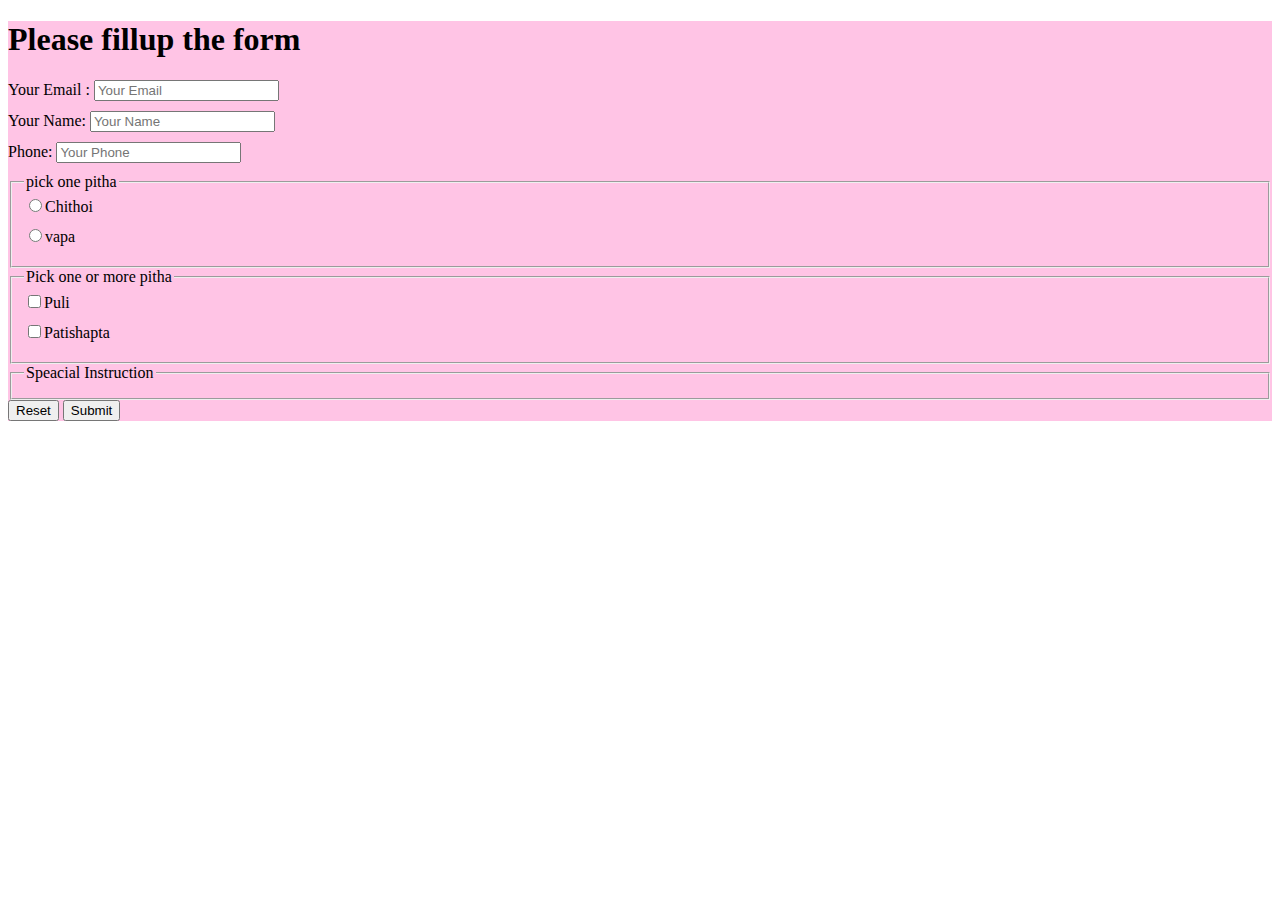
<file: form.html>
<!DOCTYPE html>
<html lang="en">
<head>
    <meta charset="UTF-8">
    <meta name="viewport" content="width=device-width, initial-scale=1.0">
    <title>Pitha Blog</title>
    <style>
        
        
            label{
                display: block;
                margin-bottom: 10px; }
                section{
                    background-color: rgb(255, 196, 229);
                }
    </style>
</head>
<body>
    <header>

    </head>
    <main>
        <section>
            <h1>Please fillup the form</h1>
            <form>
                <label for="email">Your Email :
                <input  id=" email" type="email" placeholder="Your Email "></label>
                <label for="Name">Your Name:
                    <input  id="name" type="name" placeholder="Your Name">
                </label>
                <label for="Phone"> Phone:
                    <input  id="phone" type="phone" placeholder="Your Phone">
                </label>


              <!--Eikane  jekono ekti  pitha  beche neyar  jonno name shob ek  deya hoyeche 
                  id o alada hobe  and amra feildeset tag er moddhe korbo kaj ta ,
                 box er moddhe pick just one emn kichu dekayte hole amra legend tag use korbo ,
                eikane prothome fieldset tag tarpor legend tag er modde nam ta tarpor end legend tag kore, label tag start kore er bithor input tag er radio nite hobe then label tag end hobe ,fieldset o end hobe.....-->  
                
                
                   <fieldset>
                    <legend>
                        pick one pitha
                    </legend>
                    <label for="Chithoi">
                        <input type="radio" name="pitha" id="chithoi">Chithoi
                    </label>
                    <label for="vapa">
                        <input type="radio" name="pitha" id="vapa">vapa
                    </label>  </fieldset>


                  <!--Eikane  jekono ekti pitha beche neya  noitu shob beche neyar jonno name ek rokom deya hoini
                 but id alada hobe  and amra feildeset tag er moddhe korbo kaj ta ,
                 box er moddhe pick just one emn kichu dekayte hole amra legend tag use korbo ,
                eikane prothome fieldset tag tarpor legend tag er modde nam ta tarpor end legend tag kore, label tag start kore er bithor input tag er cheakbox nite hobe then label tag end hobe ,fieldset o end hobe.....-->


                <fieldset>
                    <legend> Pick one or more pitha </legend>
                        <label for="Puli">
                            <input type="checkbox" name="puli" id="Puli">Puli
                        </label>
                        <label for="Patishapta">
                            <input type="checkbox" name="patishapta" id="Patishapta">Patishapta </label>
                          </fieldset>
                          <fieldset>
                            <legend>
                                Speacial Instruction
                            </legend>
                          </fieldset>
                          <input type="reset">
                          <input type="submit">
                        </form>
        </section>

    </main>
    <footer>

    </footer>
</body>
</html>
</file>
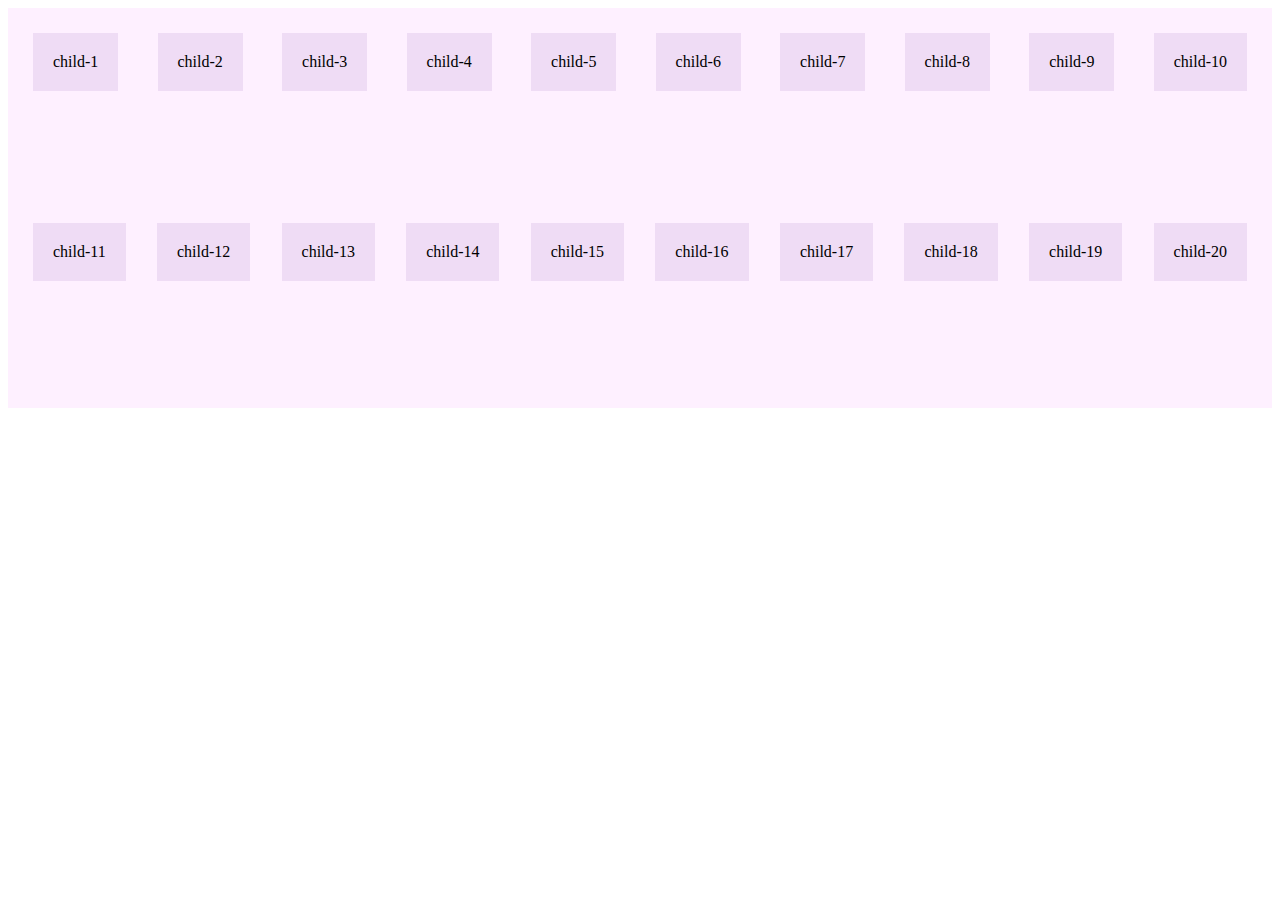
<file: intro-with-flex.html>
<!DOCTYPE html>
<html lang="en">
<head>
    <meta charset="UTF-8">
    <meta name="viewport" content="width=, initial-scale=1.0">
    <title>Document</title>
    <link rel="stylesheet" href="intro-with-flex.css">
</head>
<body>
    
        <!--eikane amra section tag niyechi ,section tag er moddhe class atribute niyechi,
        erpor div tag niyechi section tag er moddhey ,, div tag e attribute niyechi class -->
        <section class="parent">
            <div  class="child">child-1</div>
            <div class="child">child-2</div>
            <div class="child">child-3</div>
            <div  class="child">child-4</div>
            <div class="child">child-5</div>
            <div class="child">child-6</div>
            <div  class="child">child-7</div>
            <div class="child">child-8</div>
            <div class="child">child-9</div>
            <div  class="child">child-10</div>
            <div class="child">child-11</div>
            <div class="child">child-12</div>
            <div class="child">child-13</div>
            <div  class="child">child-14</div>
            <div class="child">child-15</div>
            <div class="child">child-16</div>
            <div  class="child">child-17</div>
            <div class="child">child-18</div>
            <div class="child">child-19</div>
            <div  class="child">child-20</div>
            
      </section>
    
</body>
</html>
</file>
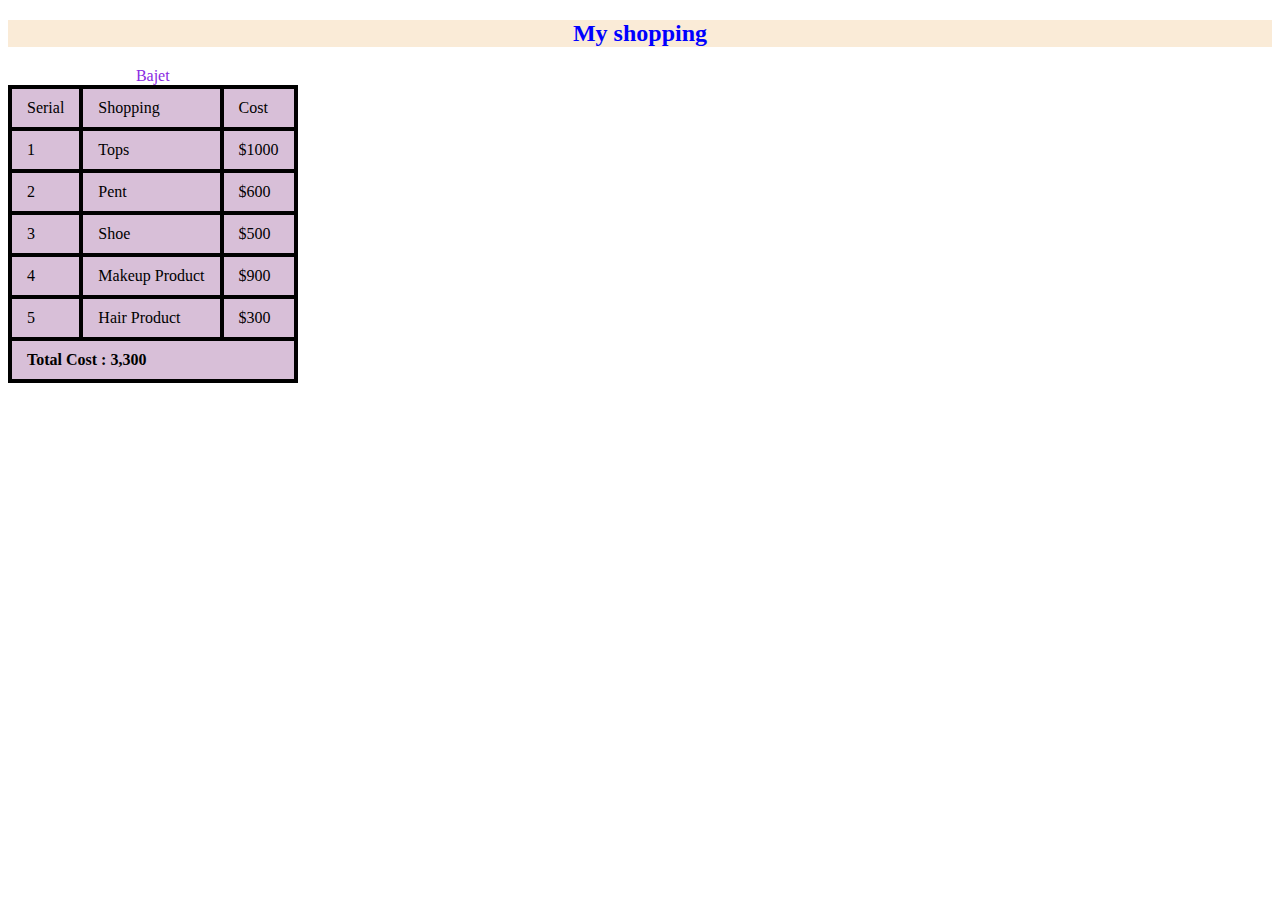
<file: table.html>
<!DOCTYPE html>
<html lang="en">
<head>
    <meta charset="UTF-8">
    <meta name="viewport" content="width=device-width, initial-scale=1.0">
    <title>Document</title>
    <style>
        h2{
            color: blue;
            background-color: antiquewhite;
            text-align: center;

            
        }
       table {
          border-collapse: collapse;
          
       }

        td{
            border: 4px solid black;
            padding: 10px 15px;
            background-color: thistle;
        }
        caption{
            color: blueviolet;
        }
        
    </style>
</head>
<body>
    
            <h2>My shopping </h2>
        <table>
             <thead>
                <b>
                <tr>
                    <td>Serial</td>
                    <td>Shopping</td>
                    <td>Cost</td>
                </tr>
            </b>
        </thead>
             <tbody>
            <caption> Bajet </caption> 
                  <tr>
                    <td>1</td>
                    <td>Tops</td>
                    <td>$1000</td>
                  </tr>
                  <tr>
                    <td>2</td>
                    <td>Pent</td>
                    <td>$600</td>
                  </tr>
                  <tr>
                    <td>3</td>
                    <td>Shoe</td>
                    <td>$500</td>
                  </tr>
                  <tr>
                    <td>4</td>
                    <td>Makeup Product</td>
                    <td>$900</td>
                  </tr>
                  <tr>
                    <td>5</td>
                    <td>Hair Product</td>
                    <td>$300</td>
                  </tr>
             </tbody>
             <tfoot>
                    <tr>
                        <td colspan="3,300"><b>Total Cost : 3,300</b></td>
                    </tr>
             </tfoot>
        </table>
        

    </main>
    <footer>

    </footer>
</body>
</html>
</file>
<file: intro-with-flex.css>
.parent{
    color: black;
    padding: 25px;
    background-color: rgb(254, 240, 255);
    display: flex;
    gap: 30px;
    justify-content: space-between;
    height: 350px;
    align-items: start;
    flex-direction: row;
    flex-wrap: wrap;
}
.child{
    background-color: rgb(239, 220, 245);
    padding: 20px;
    border: 2px solid cornflowerblue
    font-size: 28px;
    
}
</file>
